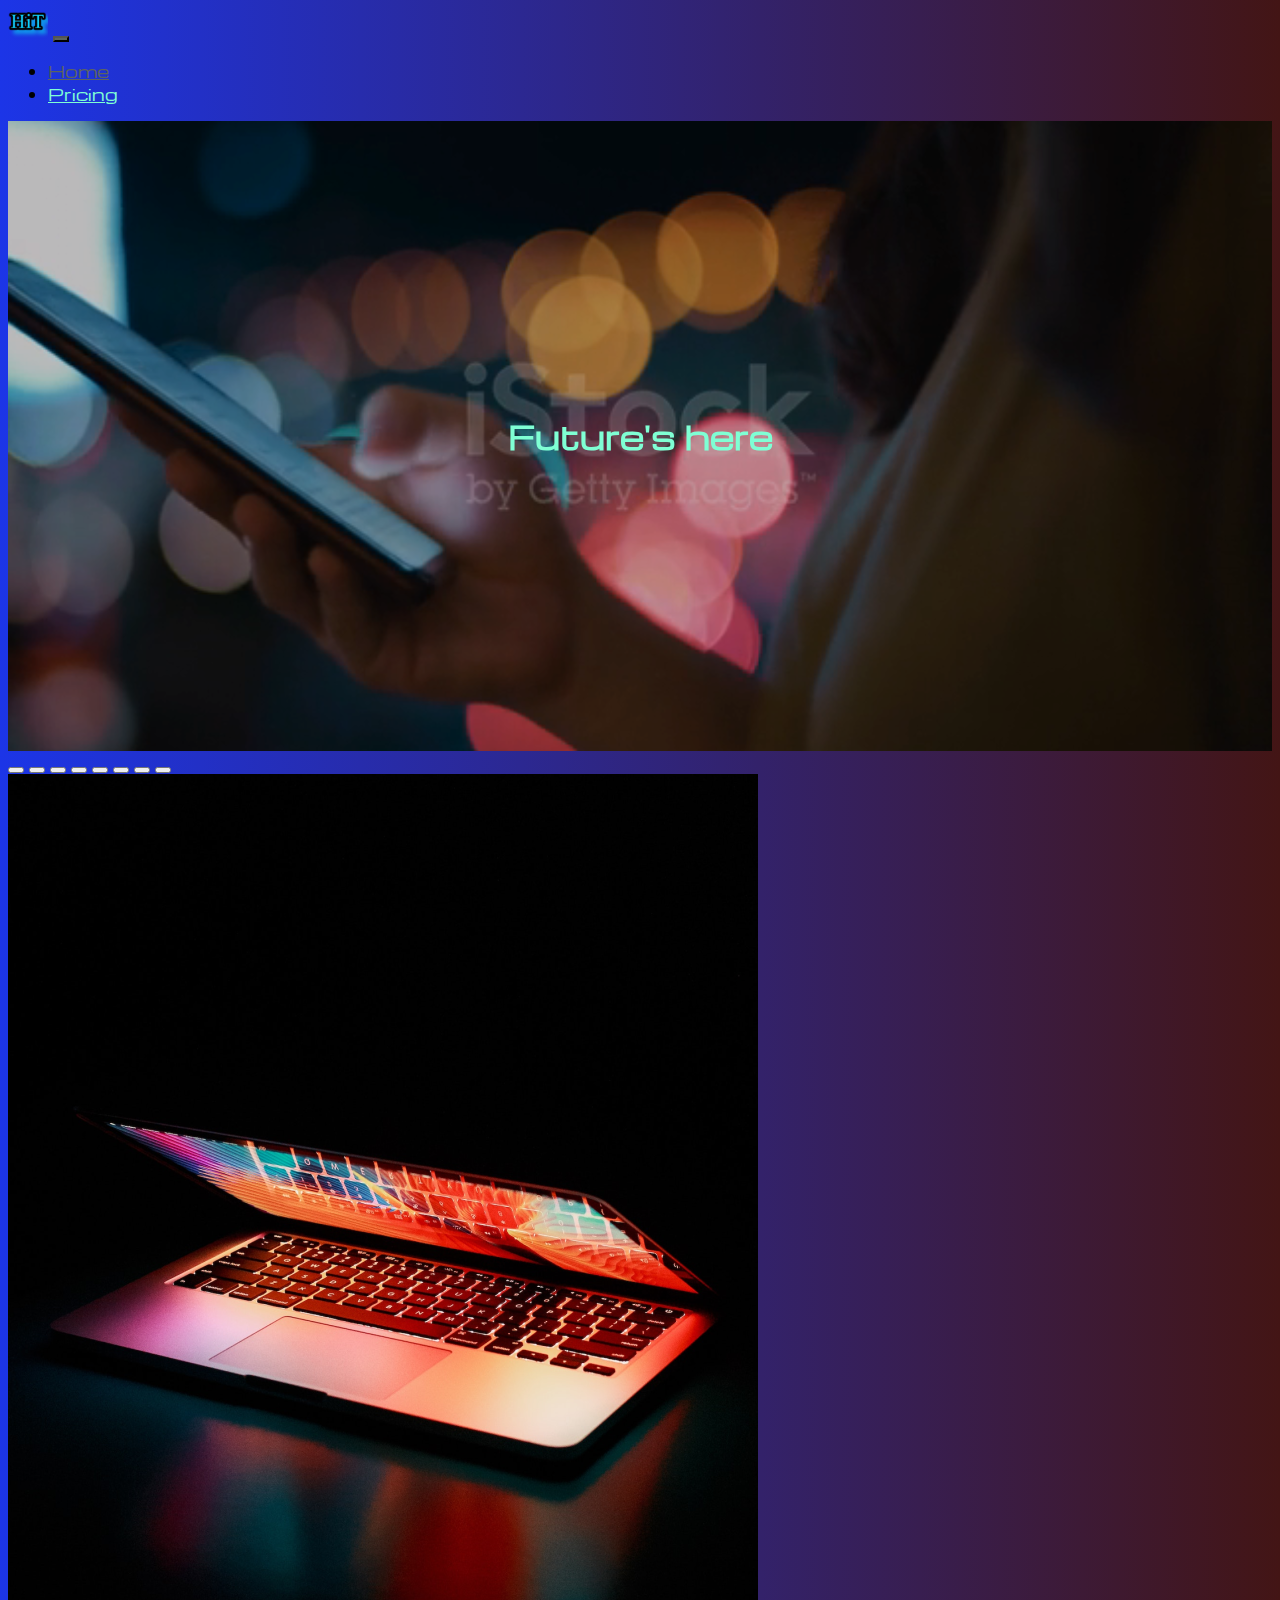
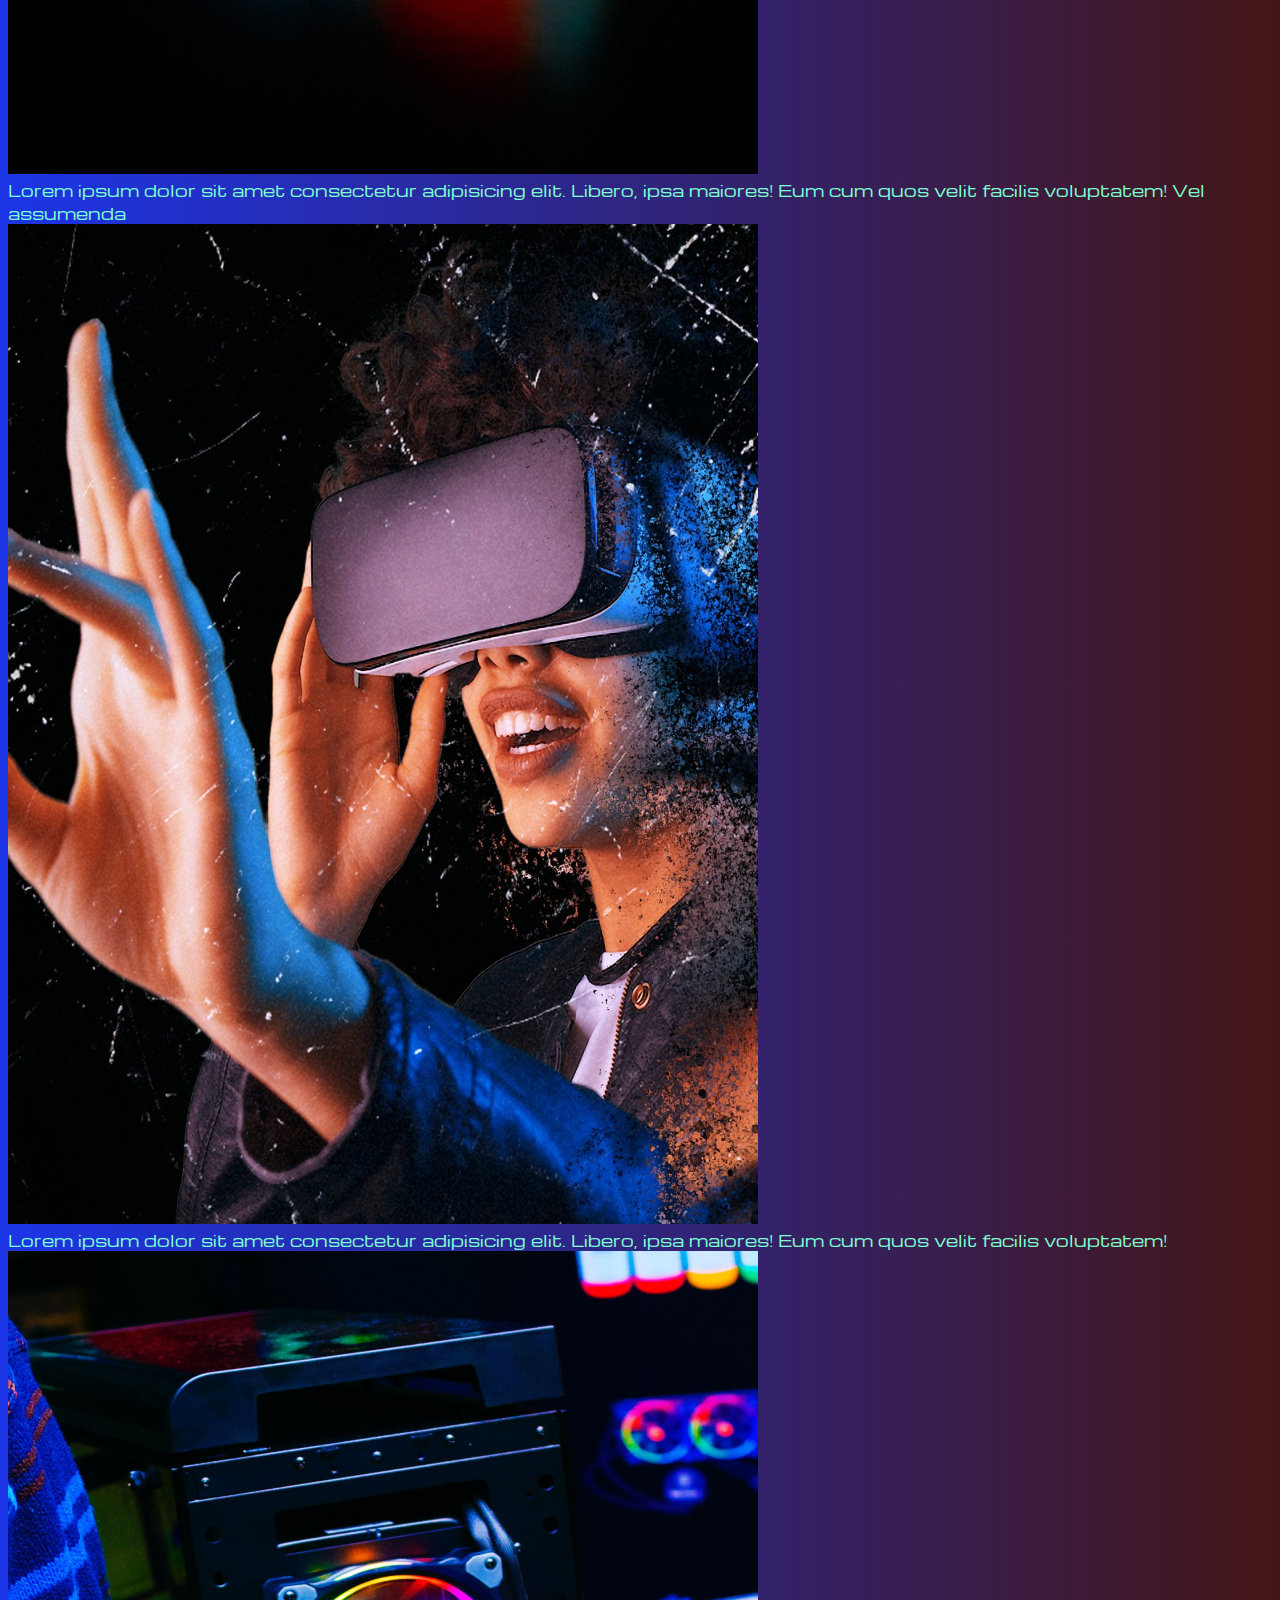
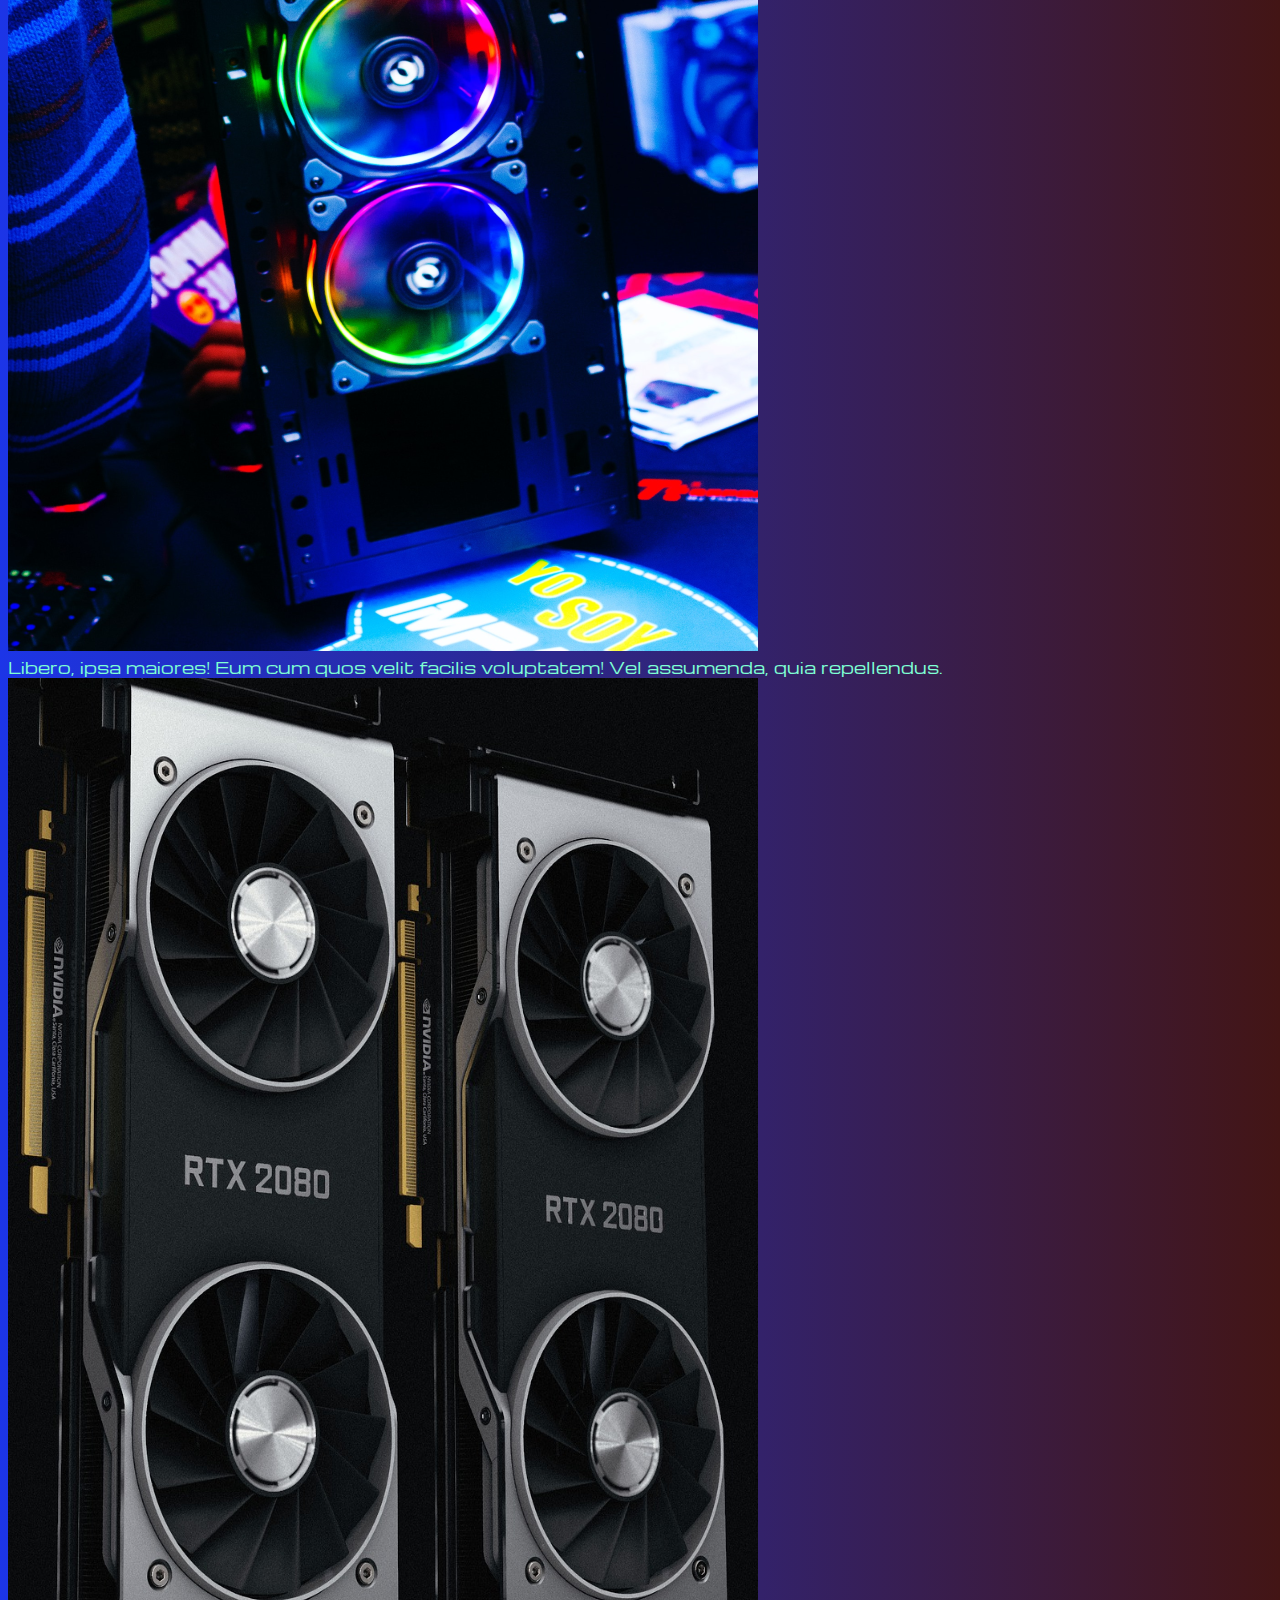
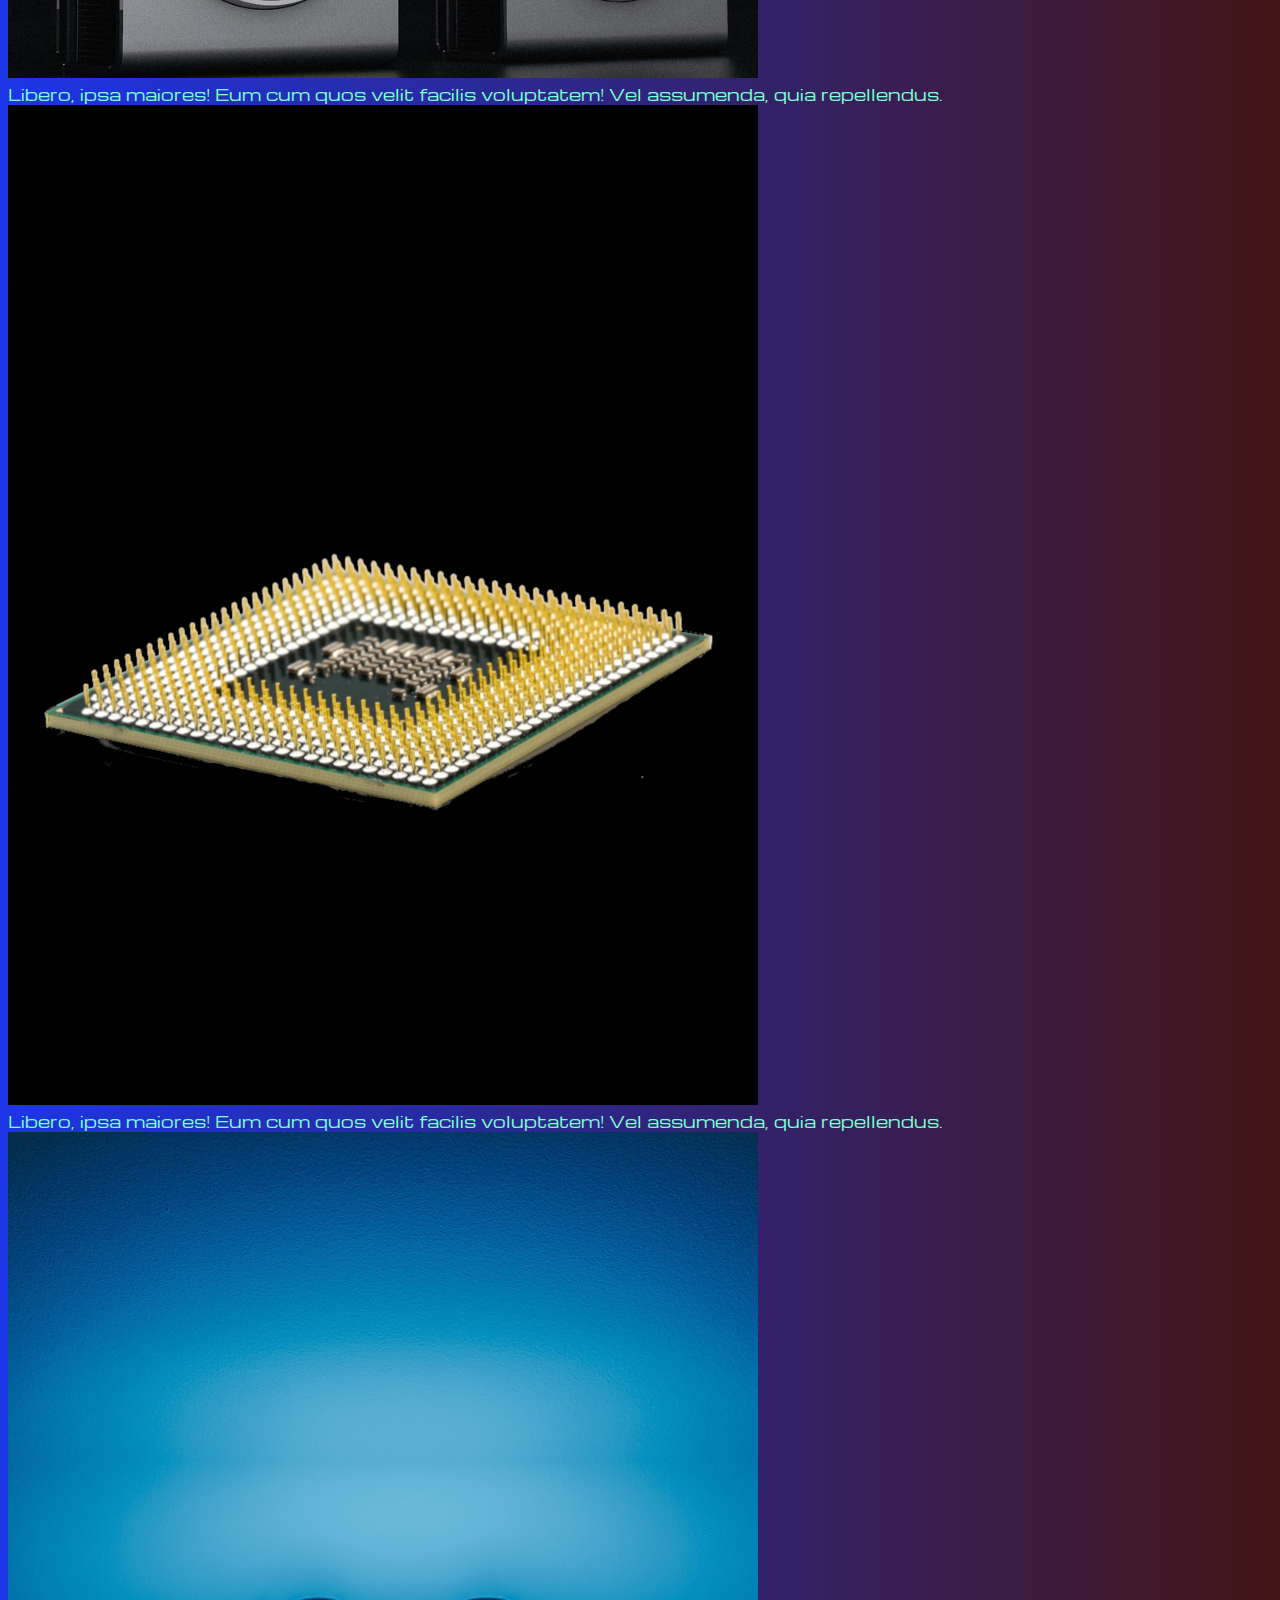
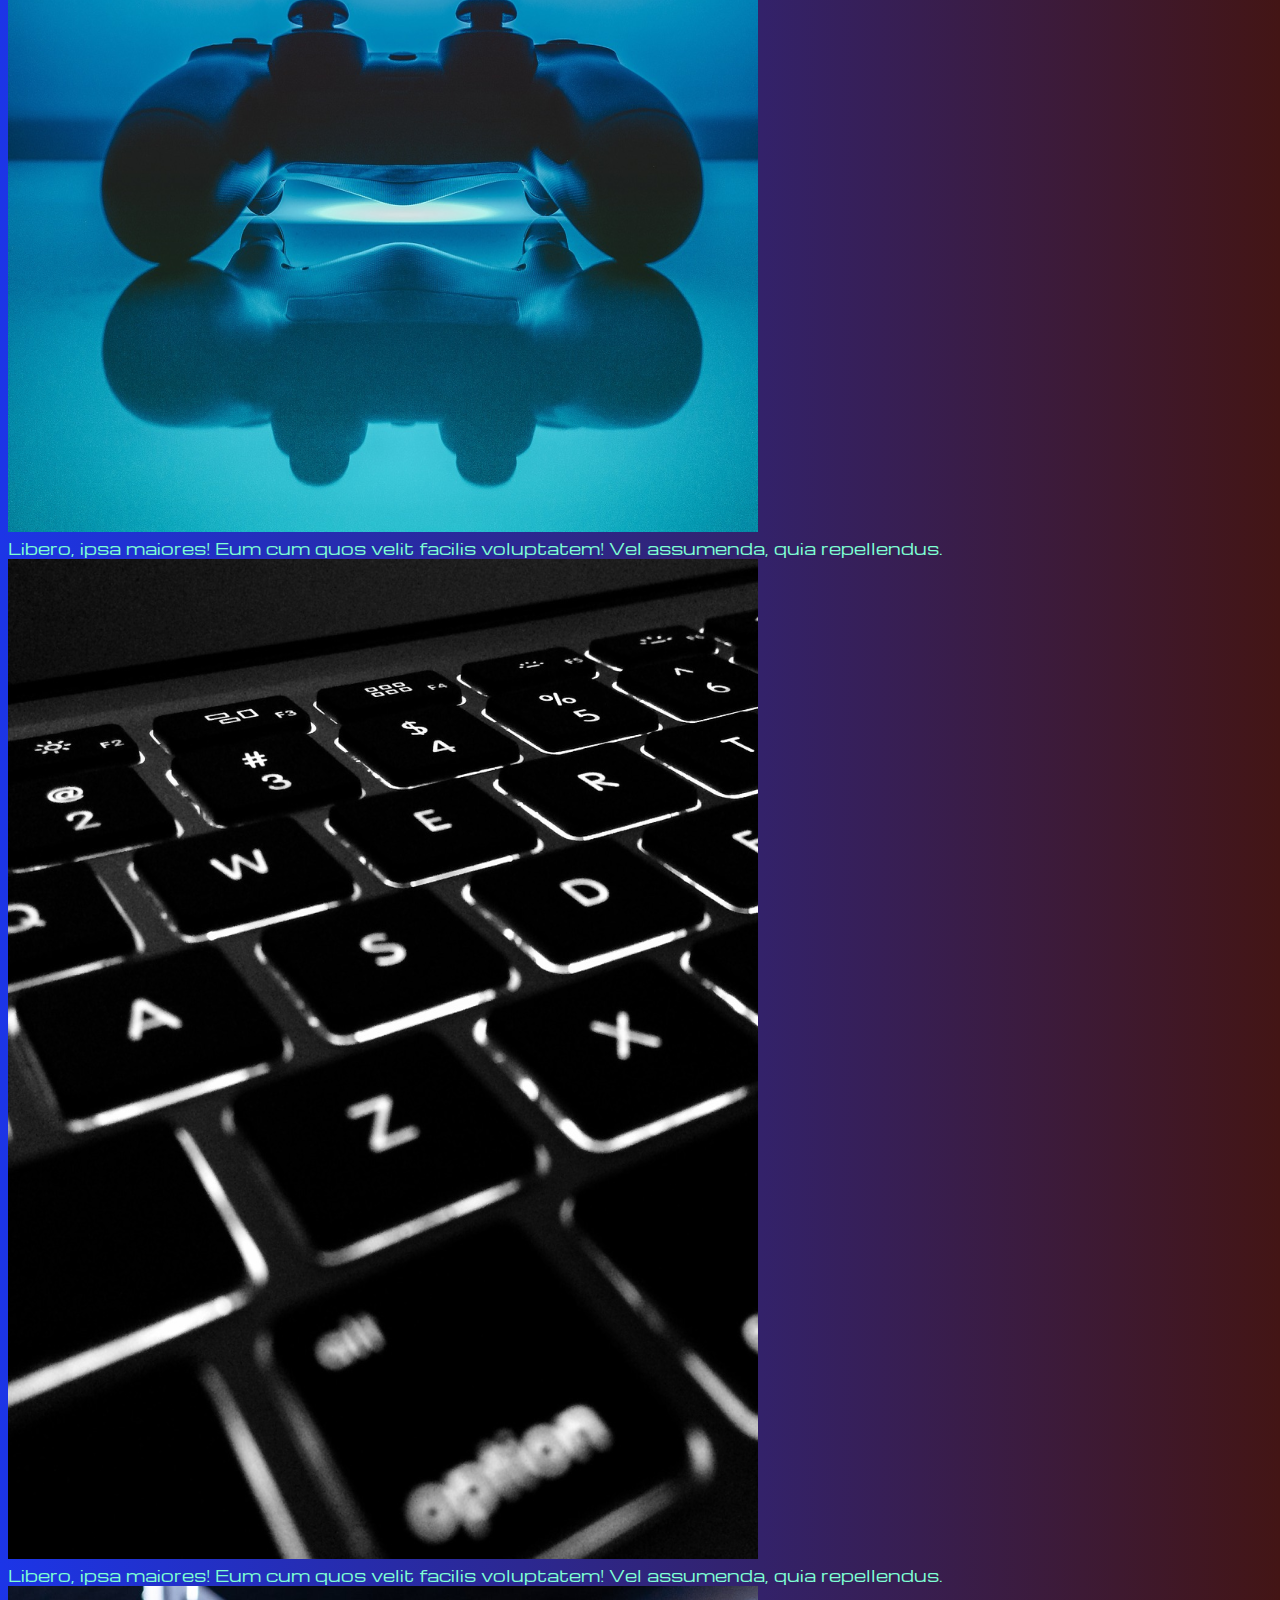
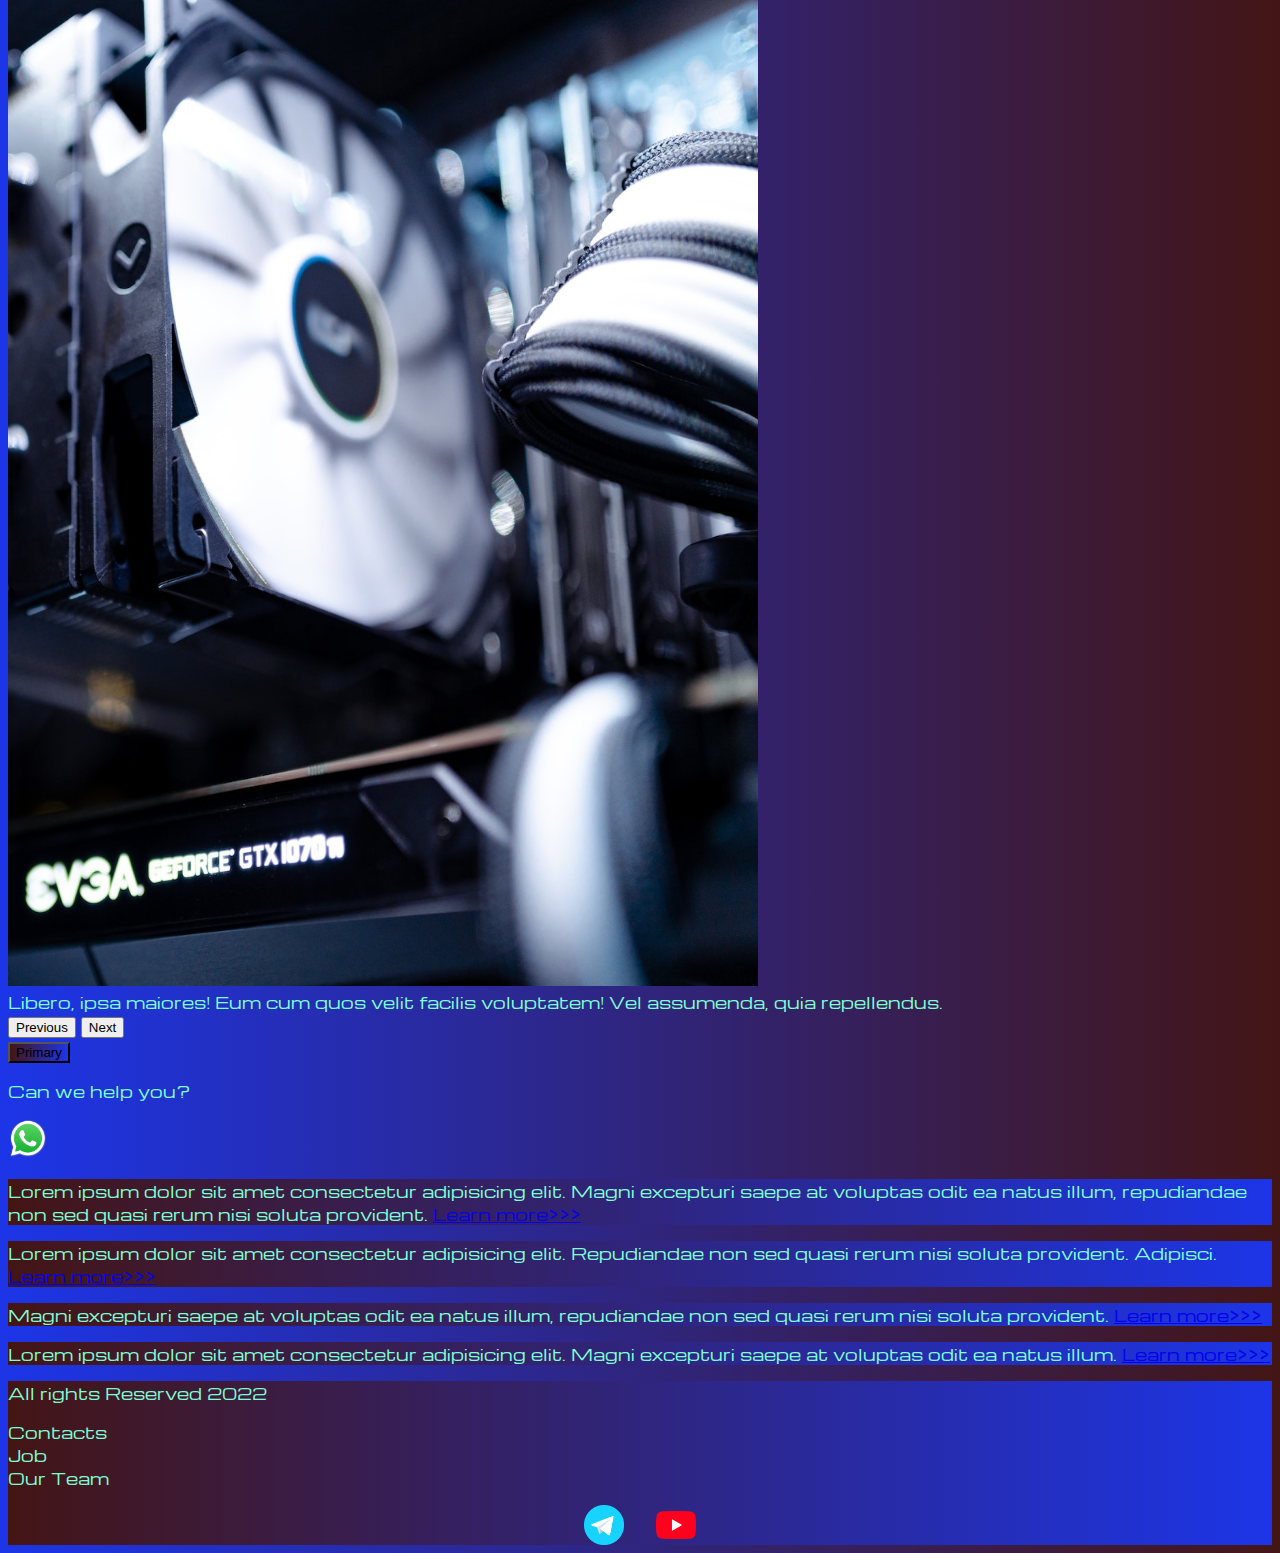
<file: index.html>
<!DOCTYPE html>
<html lang="en">

<head>
  <meta charset="UTF-8">
  <meta http-equiv="X-UA-Compatible" content="IE=edge">
  <meta name="viewport" content="width=device-width, initial-scale=1.0">
  <link href="https://cdn.jsdelivr.net/npm/bootstrap@5.3.0-alpha2/dist/css/bootstrap.min.css" rel="stylesheet"
    integrity="sha384-aFq/bzH65dt+w6FI2ooMVUpc+21e0SRygnTpmBvdBgSdnuTN7QbdgL+OapgHtvPp" crossorigin="anonymous">
  <link rel="stylesheet" href="sources/styles/mystyle.css">
  <link rel="stylesheet" href="sources/styles/bgvideo.css">
  <title>HiT</title>
  <link rel="apple-touch-icon" sizes="180x180" href="sources/files/favicon_io//apple-touch-icon.png">
  <link rel="icon" type="image/png" sizes="32x32" href="sources/files/favicon_io//favicon-32x32.png">
  <link rel="icon" type="image/png" sizes="16x16" href="sources/files/favicon_io//favicon-16x16.png">
  <link rel="manifest" href="sources/files/favicon_io/">
</head>

<body>
  <header>
    <nav class="navbar navbar-expand-lg bg-dark">
      <div class="container-fluid">
        <a class="navbar-brand" href="/"><img src="sources/files/logo.png" alt="..."></a>
        <button class="navbar-toggler" type="button" data-bs-toggle="collapse" data-bs-target="#navbarNav"
          aria-controls="navbarNav" aria-expanded="false" aria-label="Toggle navigation">
          <span class="navbar-toggler-icon"></span>
        </button>
        <div class="collapse navbar-collapse" id="navbarNav">
          <ul class="navbar-nav">
            <li class="nav-item">
              <a class="nav-link active" aria-current="page" href="/">Home</a>
            </li>
            <li class="nav-item">
              <a class="nav-link" href="pricing.html">Pricing</a>
            </li>
          </ul>
        </div>
      </div>
    </nav>

  </header>
  <section>
<div class="bgvideo">

  <video src="sources/files/istockphoto-1345762833-640_adpp_is.mp4" type="video.mp4" autoplay muted loop></video>
  <div class="effect"></div>
  <div class="video-text">
    <h1>Future's here</h1>
  </div>
</div>


    <div class="container-fluid mt-4">

      <div class="row">
        <div class="col-lg-1">
        </div>
        <div class="col-lg-8 col-md-12">
          <div class="row">
            <div id="carouselExampleIndicators" class="carousel slide" data-bs-ride="true">
              <div class="carousel-indicators">
                <button type="button" data-bs-target="#carouselExampleIndicators" data-bs-slide-to="0" class="active"
                  aria-current="true" aria-label="Slide 1"></button>
                <button type="button" data-bs-target="#carouselExampleIndicators" data-bs-slide-to="1"
                  aria-label="Slide 2"></button>
                <button type="button" data-bs-target="#carouselExampleIndicators" data-bs-slide-to="2"
                  aria-label="Slide 3"></button>
                <button type="button" data-bs-target="#carouselExampleIndicators" data-bs-slide-to="3"
                  aria-label="Slide 4"></button>
                <button type="button" data-bs-target="#carouselExampleIndicators" data-bs-slide-to="4"
                  aria-label="Slide 5"></button>
                <button type="button" data-bs-target="#carouselExampleIndicators" data-bs-slide-to="5"
                  aria-label="Slide 6"></button>
                <button type="button" data-bs-target="#carouselExampleIndicators" data-bs-slide-to="6"
                  aria-label="Slide 7"></button>
                <button type="button" data-bs-target="#carouselExampleIndicators" data-bs-slide-to="7"
                  aria-label="Slide 8"></button>
              </div>
              <div class="carousel-inner">
                <div class="carousel-item active">
                  <div class="d-block w-100">
                    <div class="row">
                      <div class="col-lg-6 col-md-6">
                        <img src="sources/images/laptop.png" class="w-100" alt="...">
                      </div>
                      <div class="col-lg-6 col-md-6">
                        <p class="slide-text">Lorem ipsum dolor sit amet consectetur adipisicing elit. Libero, ipsa
                          maiores! Eum cum quos
                          velit facilis voluptatem! Vel assumenda</p>
                      </div>
                    </div>

                  </div>
                </div>
                <div class="carousel-item">
                  <div class="d-block w-100">
                    <div class="row">
                      <div class="col-lg-6 col-md-6">
                        <img src="sources/images/vr.png" class="w-100" alt="...">
                      </div>
                      <div class="col-lg-6 col-md-6">
                        <p class="slide-text">Lorem ipsum dolor sit amet consectetur adipisicing elit. Libero, ipsa
                          maiores! Eum cum quos
                          velit facilis voluptatem!</p>
                      </div>
                    </div>
                  </div>
                </div>
                <div class="carousel-item">
                  <div class="d-block w-100">
                    <div class="row">
                      <div class="col-lg-6 col-md-6">
                        <img src="sources/images/gaming pc.png" class="w-100" alt="...">
                      </div>
                      <div class="col-lg-6 col-md-6">
                        <p class="slide-text">Libero, ipsa maiores! Eum cum quos velit facilis voluptatem! Vel
                          assumenda, quia repellendus.
                        </p>
                      </div>
                    </div>
                  </div>
                </div>
                <div class="carousel-item">
                  <div class="d-block w-100">
                    <div class="row">
                      <div class="col-lg-6 col-md-6">
                        <img src="sources/images/gpu.png" class="w-100" alt="...">
                      </div>
                      <div class="col-lg-6 col-md-6">
                        <p class="slide-text">Libero, ipsa maiores! Eum cum quos velit facilis voluptatem! Vel
                          assumenda, quia repellendus.
                        </p>
                      </div>
                    </div>
                  </div>
                </div>
                <div class="carousel-item">
                  <div class="d-block w-100">
                    <div class="row">
                      <div class="col-lg-6 col-md-6">
                        <img src="sources/images/cpu.png" class="w-100" alt="...">
                      </div>
                      <div class="col-lg-6 col-md-6">
                        <p class="slide-text">Libero, ipsa maiores! Eum cum quos velit facilis voluptatem! Vel
                          assumenda, quia repellendus.
                        </p>
                      </div>
                    </div>
                  </div>
                </div>
                <div class="carousel-item">
                  <div class="d-block w-100">
                    <div class="row">
                      <div class="col-lg-6 col-md-6">
                        <img src="sources/images/controller.png" class="w-100" alt="...">
                      </div>
                      <div class="col-lg-6 col-md-6">
                        <p class="slide-text">Libero, ipsa maiores! Eum cum quos velit facilis voluptatem! Vel
                          assumenda, quia repellendus.
                        </p>
                      </div>
                    </div>
                  </div>
                </div>
                <div class="carousel-item">
                  <div class="d-block w-100">
                    <div class="row">
                      <div class="col-lg-6 col-md-6">
                        <img src="sources/images/acc.png" class="w-100" alt="...">
                      </div>
                      <div class="col-lg-6 col-md-6">
                        <p class="slide-text">Libero, ipsa maiores! Eum cum quos velit facilis voluptatem! Vel
                          assumenda, quia repellendus.
                        </p>
                      </div>
                    </div>
                  </div>
                </div>
                <div class="carousel-item">
                  <div class="d-block w-100">
                    <div class="row">
                      <div class="col-lg-6 col-md-6">
                        <img src="sources/images/other.png" class="w-100" alt="...">
                      </div>
                      <div class="col-lg-6 col-md-6">
                        <p class="slide-text">Libero, ipsa maiores! Eum cum quos velit facilis voluptatem! Vel
                          assumenda, quia repellendus.
                        </p>
                      </div>
                    </div>
                  </div>
                </div>
                <button class="carousel-control-prev" type="button" data-bs-target="#carouselExampleIndicators"
                  data-bs-slide="prev">
                  <span class="carousel-control-prev-icon" aria-hidden="true"></span>
                  <span class="visually-hidden">Previous</span>
                </button>
                <button class="carousel-control-next" type="button" data-bs-target="#carouselExampleIndicators"
                  data-bs-slide="next">
                  <span class="carousel-control-next-icon" aria-hidden="true"></span>
                  <span class="visually-hidden">Next</span>
                </button>
              </div>
            </div>

            <div class="col-lg-12 col-md-12 text-center mt-4">
              <button type="button" class="btn btn-outline-primary btn=-lg-4 my-4">Primary</button>
            </div>
            <div class="col-lg-12 col-md-12 text-center mt-4">
              <p>Can we help you?</p>
            </div>
            <div class="col-lg-12 col-md-12 text-center">
              <img class="call-anim" style="width: 40px;" src="sources/files/WhatsApp.svg.png" alt="...">
            </div>
          </div>

        </div>
        <div class="col-lg-3 col-md-12">
          <div class="row px-2">
            <div class="col-lg-12 sidebar my-4">
              <p>Lorem ipsum dolor sit amet consectetur adipisicing elit. Magni excepturi saepe at voluptas odit ea
                natus illum, repudiandae non sed quasi rerum nisi soluta provident. <a href="#">Learn more>>></a>
              </p>
            </div>
            <div class="col-lg-12 sidebar my-4">
              <p>Lorem ipsum dolor sit amet consectetur adipisicing elit. Repudiandae non sed quasi rerum nisi
                soluta
                provident. Adipisci. <a href="#">Learn more>>></a></p>
            </div>
            <div class="col-lg-12 sidebar my-4">
              <p>Magni excepturi saepe at voluptas odit ea natus illum, repudiandae non sed quasi rerum nisi soluta
                provident. <a href="#">Learn more>>></a></p>
            </div>
            <div class="col-lg-12 sidebar my-4">
              <p>Lorem ipsum dolor sit amet consectetur adipisicing elit. Magni excepturi saepe at voluptas odit ea
                natus illum. <a href="#">Learn more>>></a></p>
            </div>

          </div>
        </div>


      </div>


  </section>
  <footer class="mt-4">
    <div class="container-fluid">
      <div class="row">
        <div class="col-lg-4 col-md-12 footer-text">
          <p>All rights Reserved 2022</p>
        </div>
        <div class="col-lg-4 col-md-12 footer-text">
          <p>Contacts<br>Job<br>Our Team</p>
        </div>
        <div class="col-lg-4 col-md-12 media-links">
          <img style="width: 40px; margin-inline: 1em;" src="sources/files/tg.png" alt="...">
          <img style="width: 40px; margin-inline: 1em;" src="sources/files/yt.png" alt="...">
        </div>
      </div>
    </div>
  </footer>

</body>

<script src="https://cdn.jsdelivr.net/npm/bootstrap@5.3.0-alpha2/dist/js/bootstrap.bundle.min.js"
  integrity="sha384-qKXV1j0HvMUeCBQ+QVp7JcfGl760yU08IQ+GpUo5hlbpg51QRiuqHAJz8+BrxE/N" crossorigin="anonymous"></script>

</html>
</file>
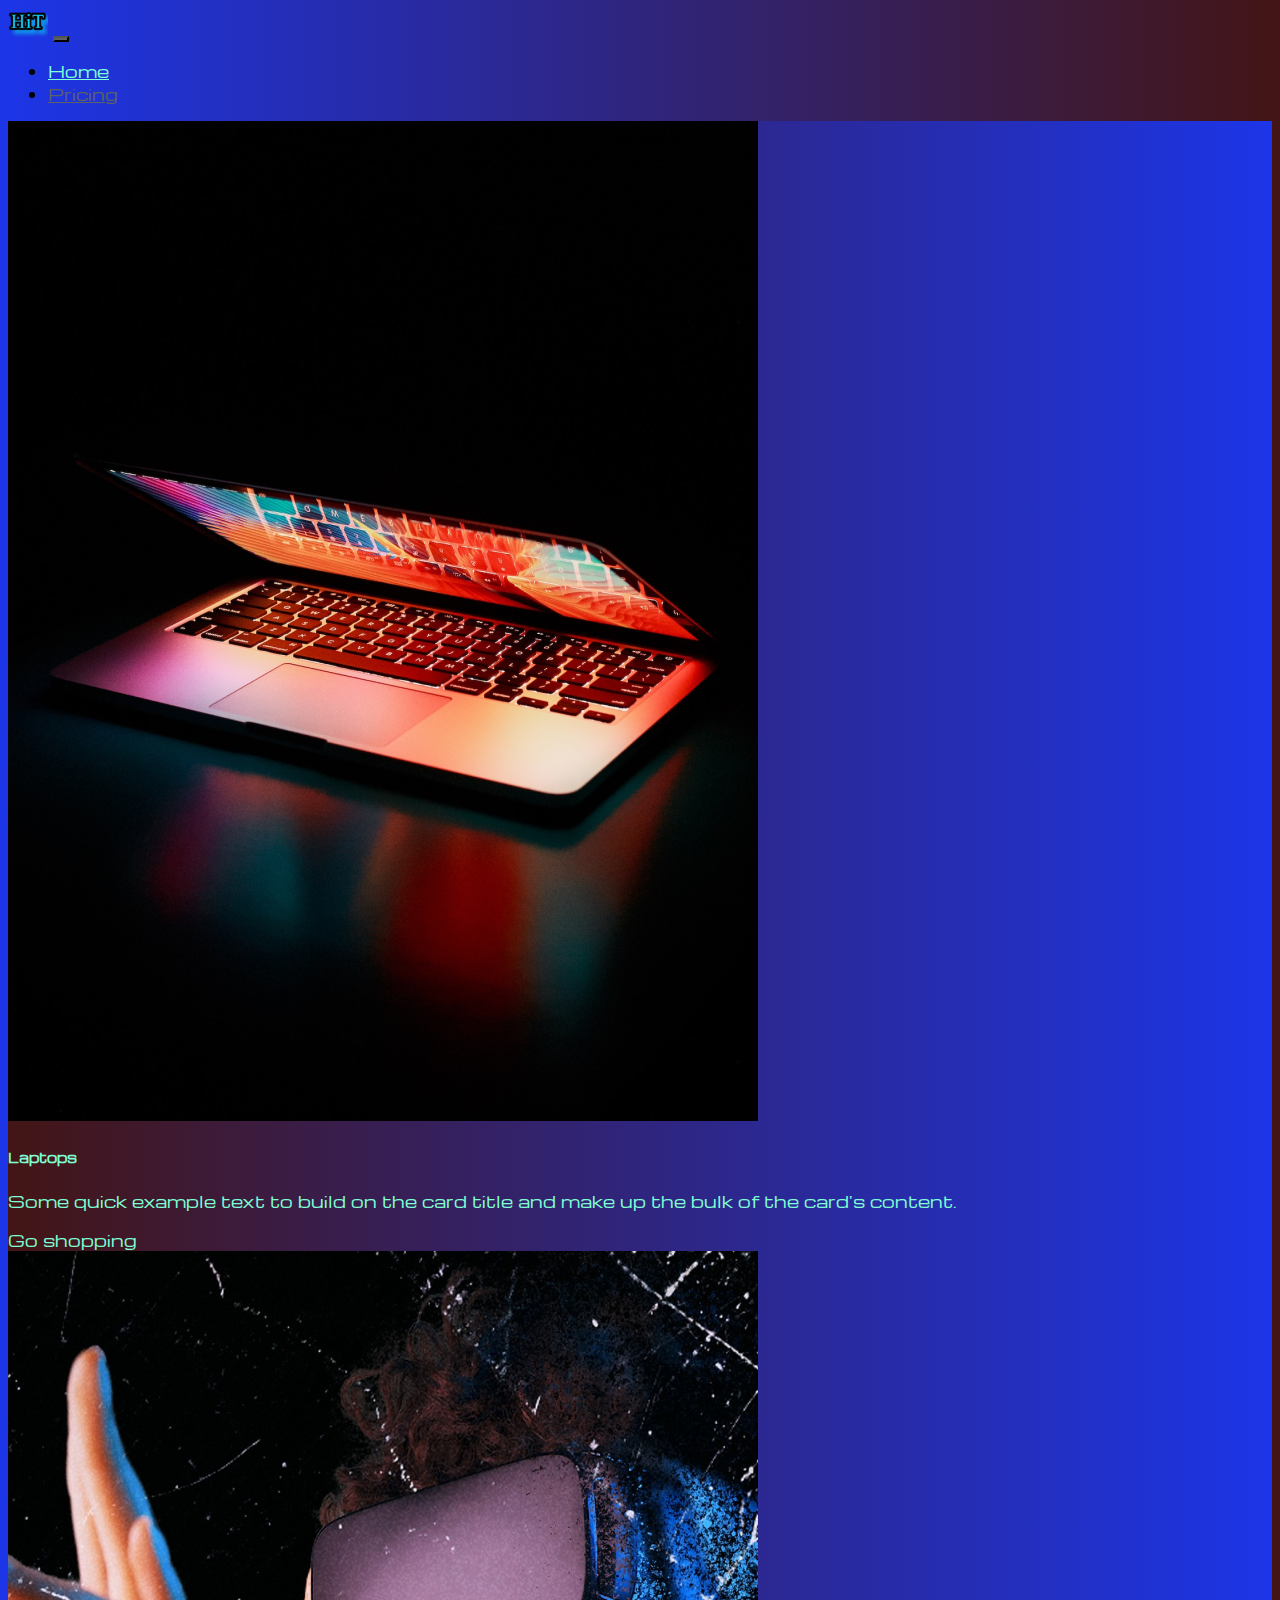
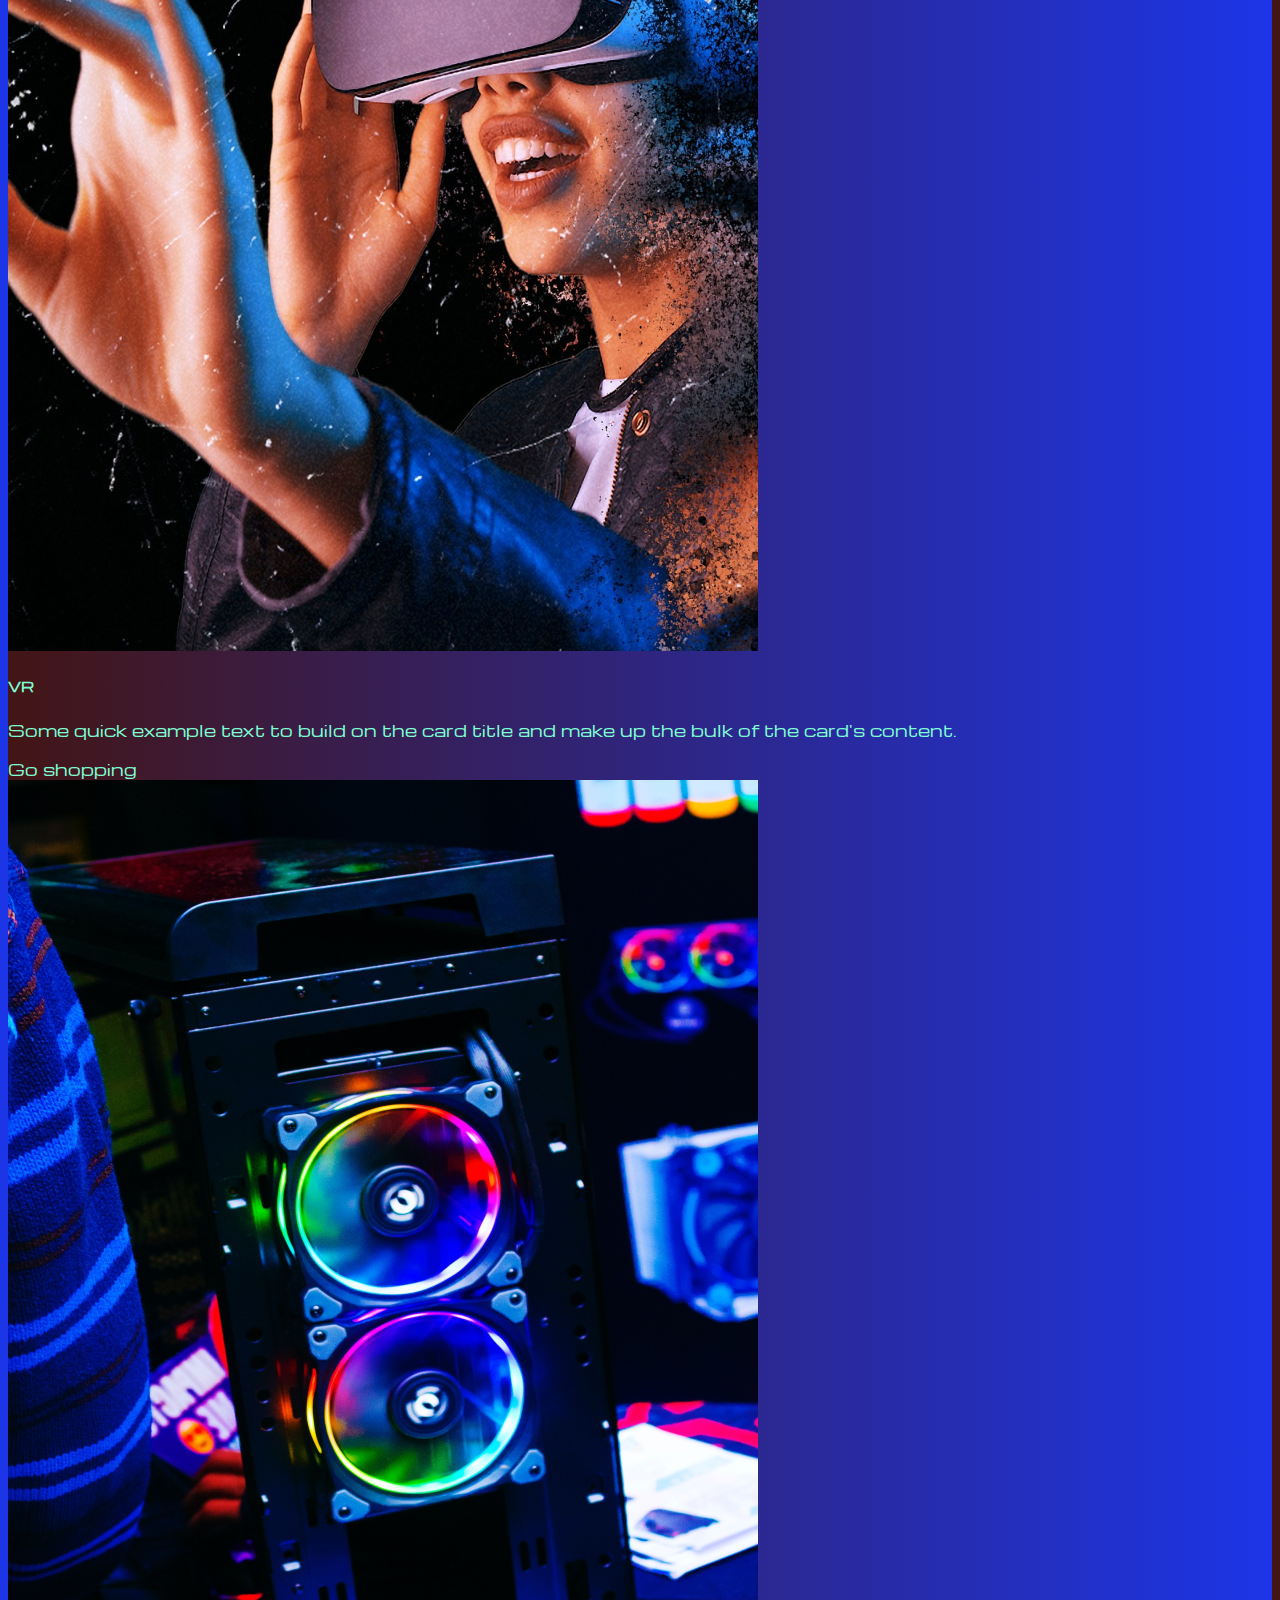
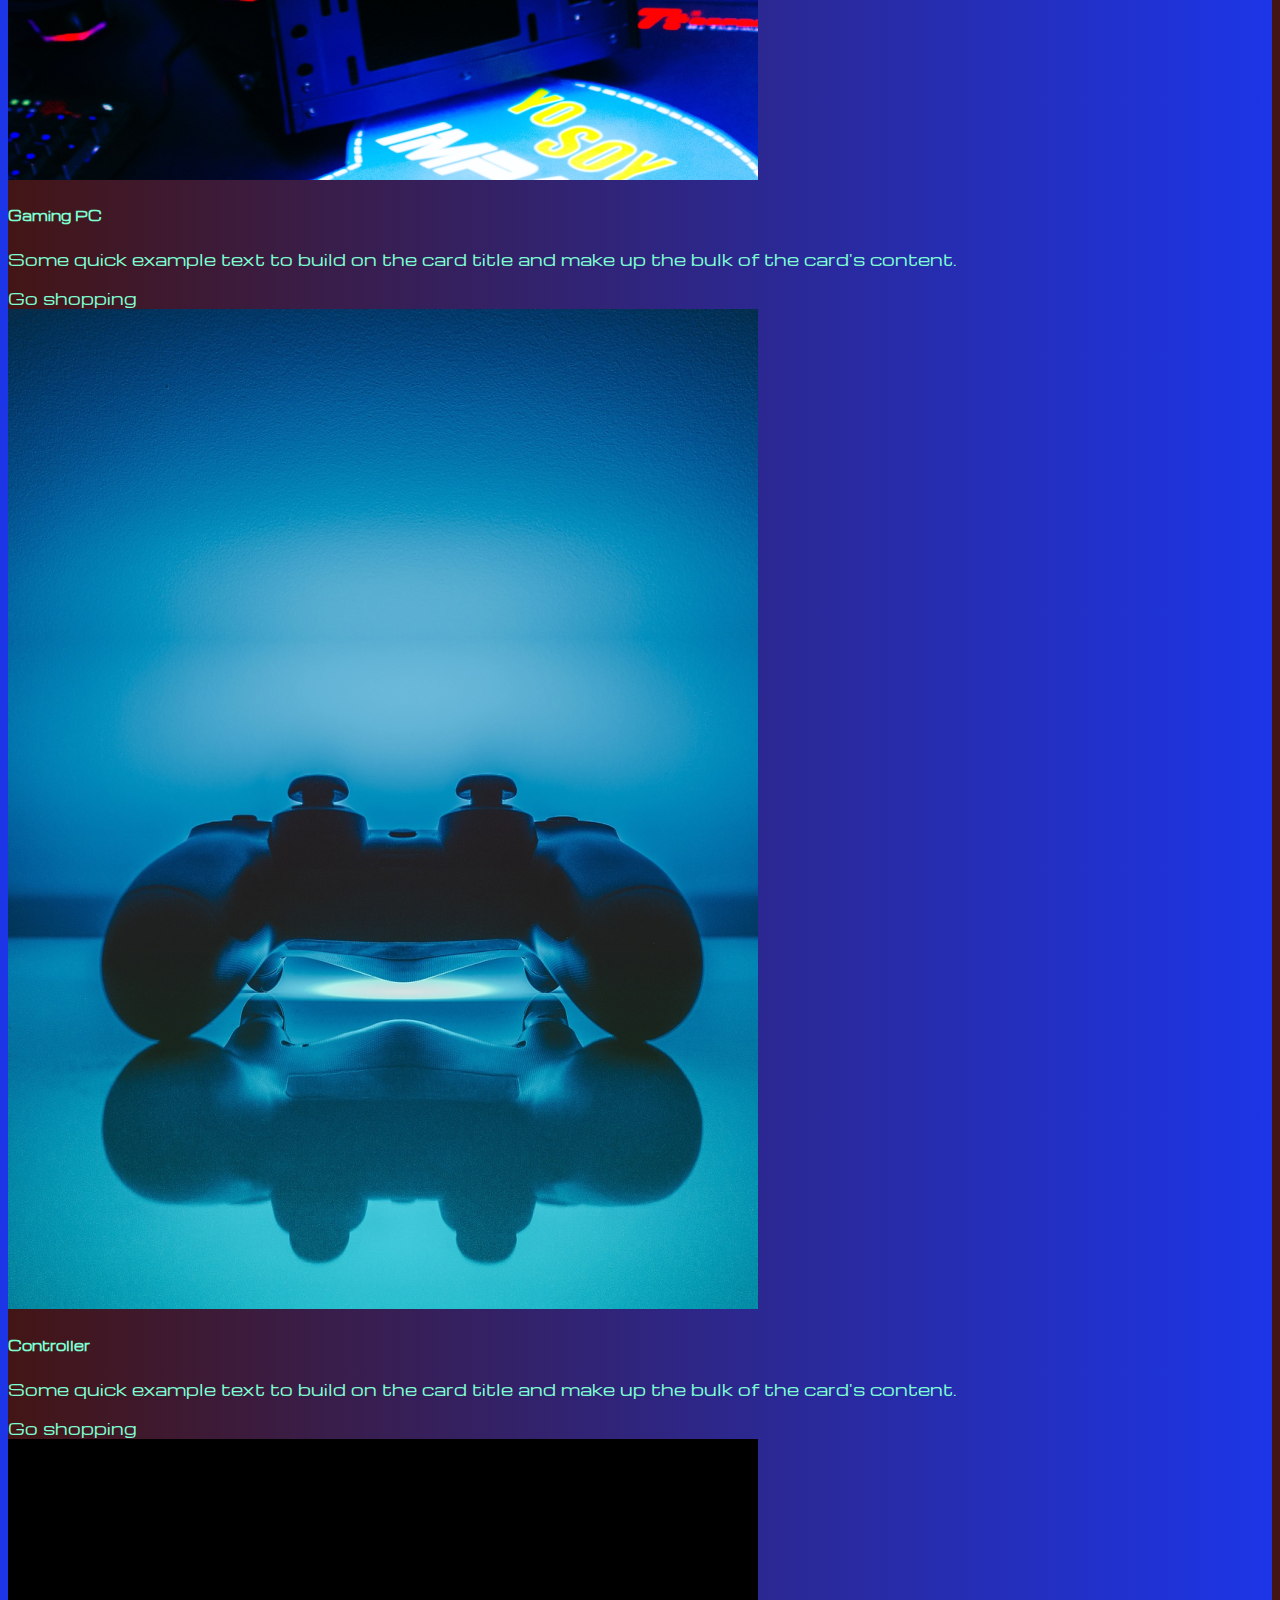
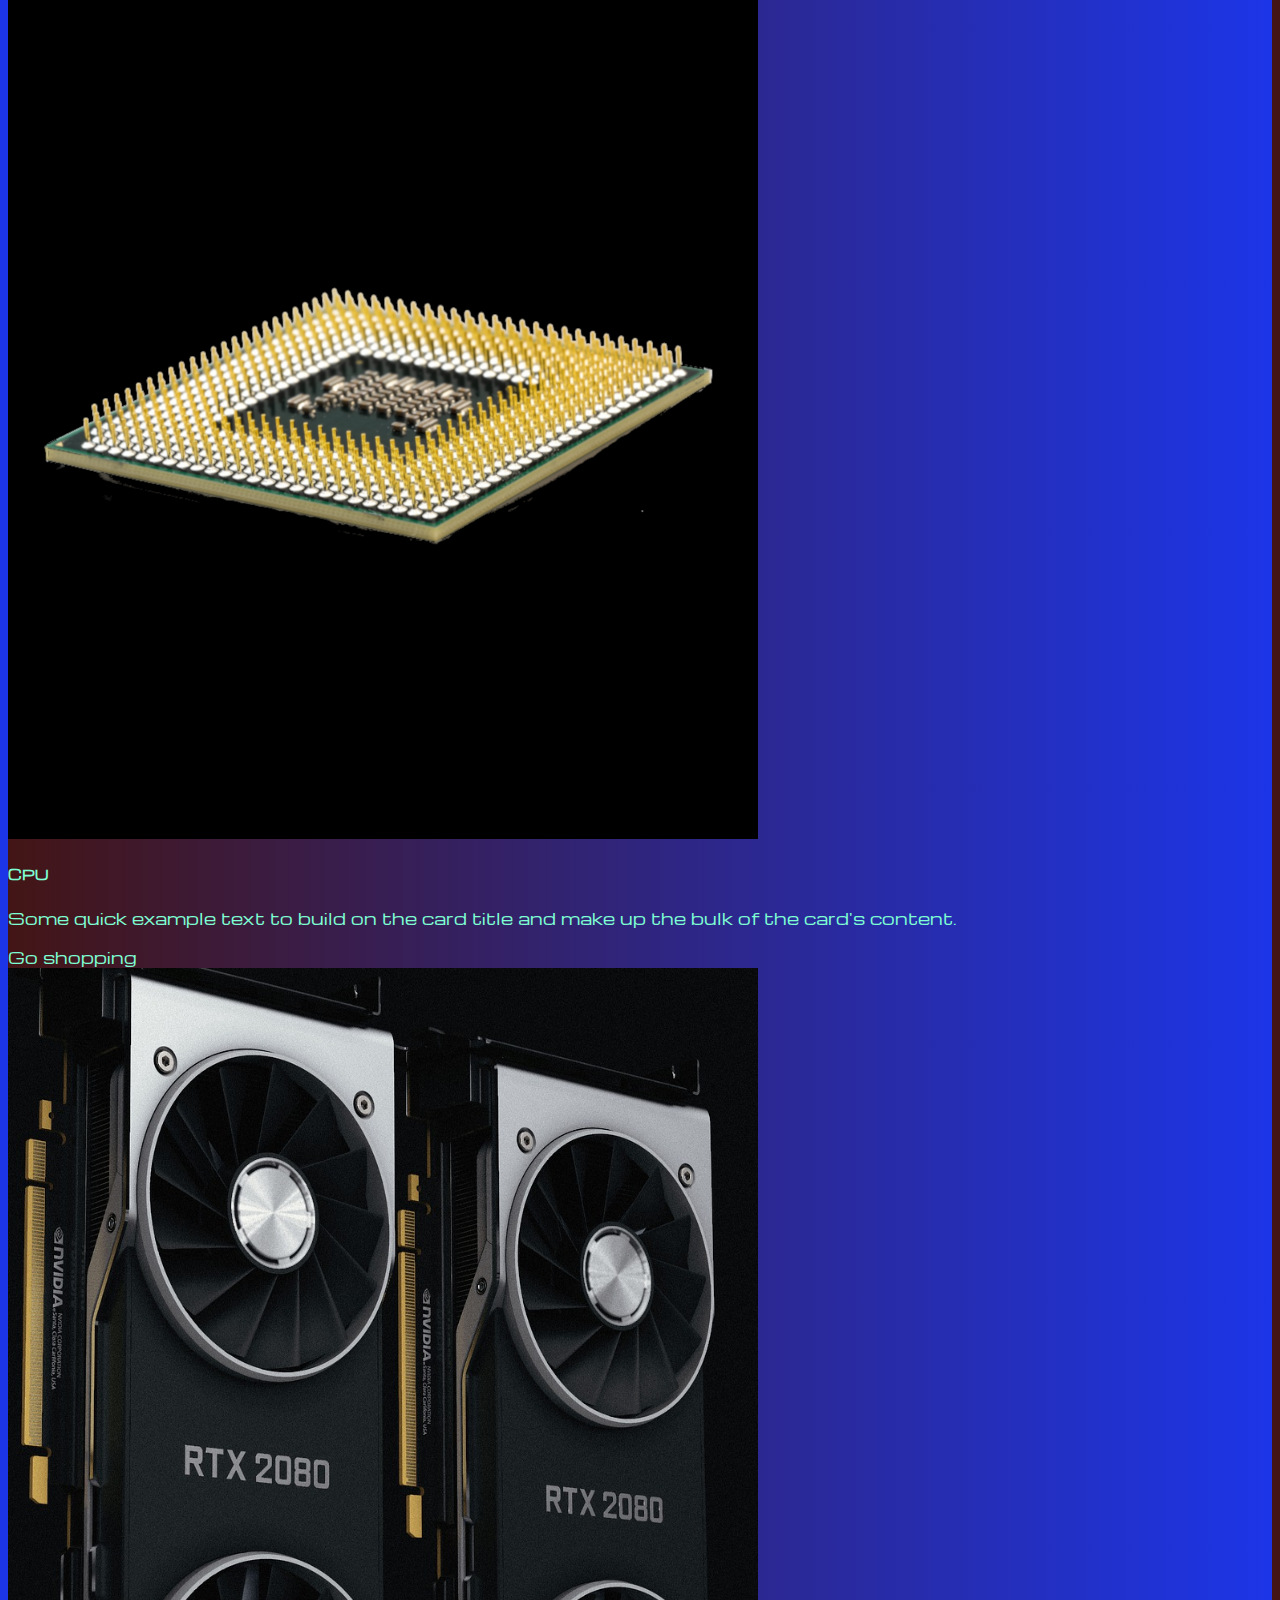
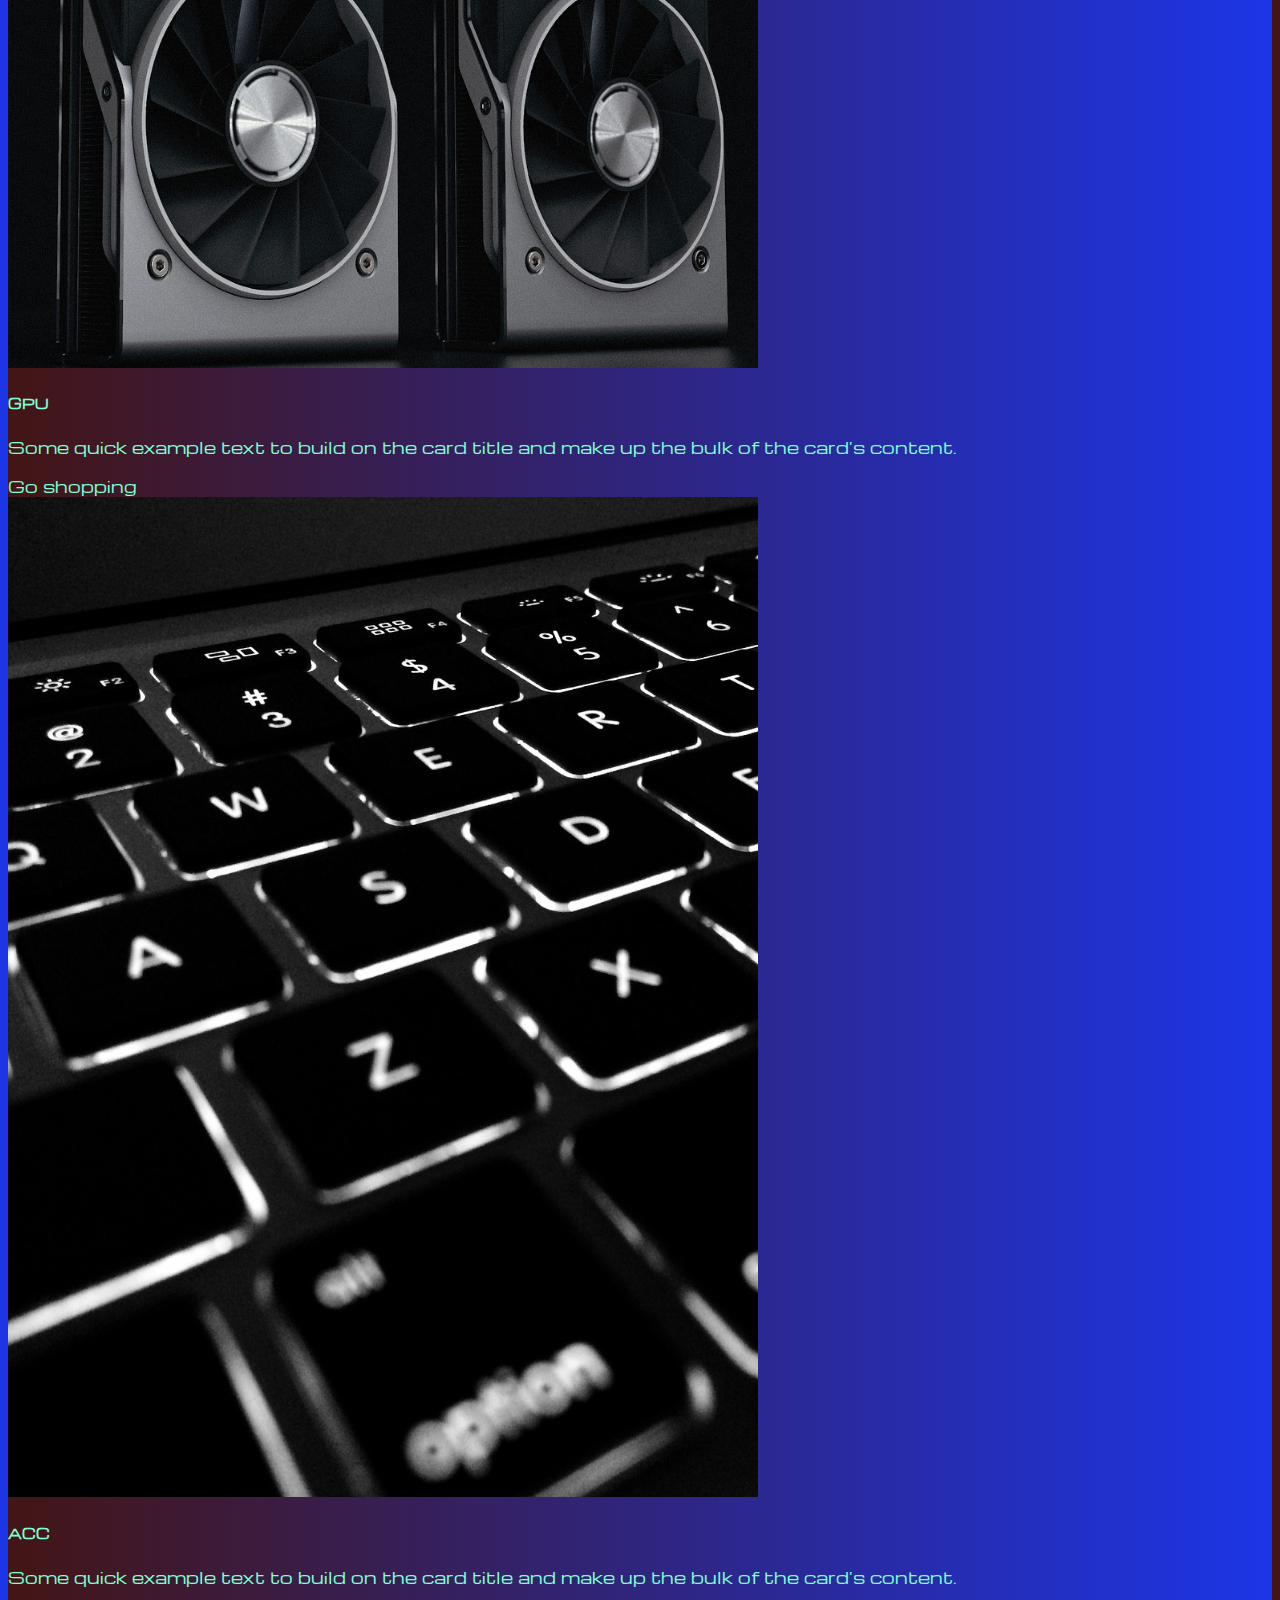
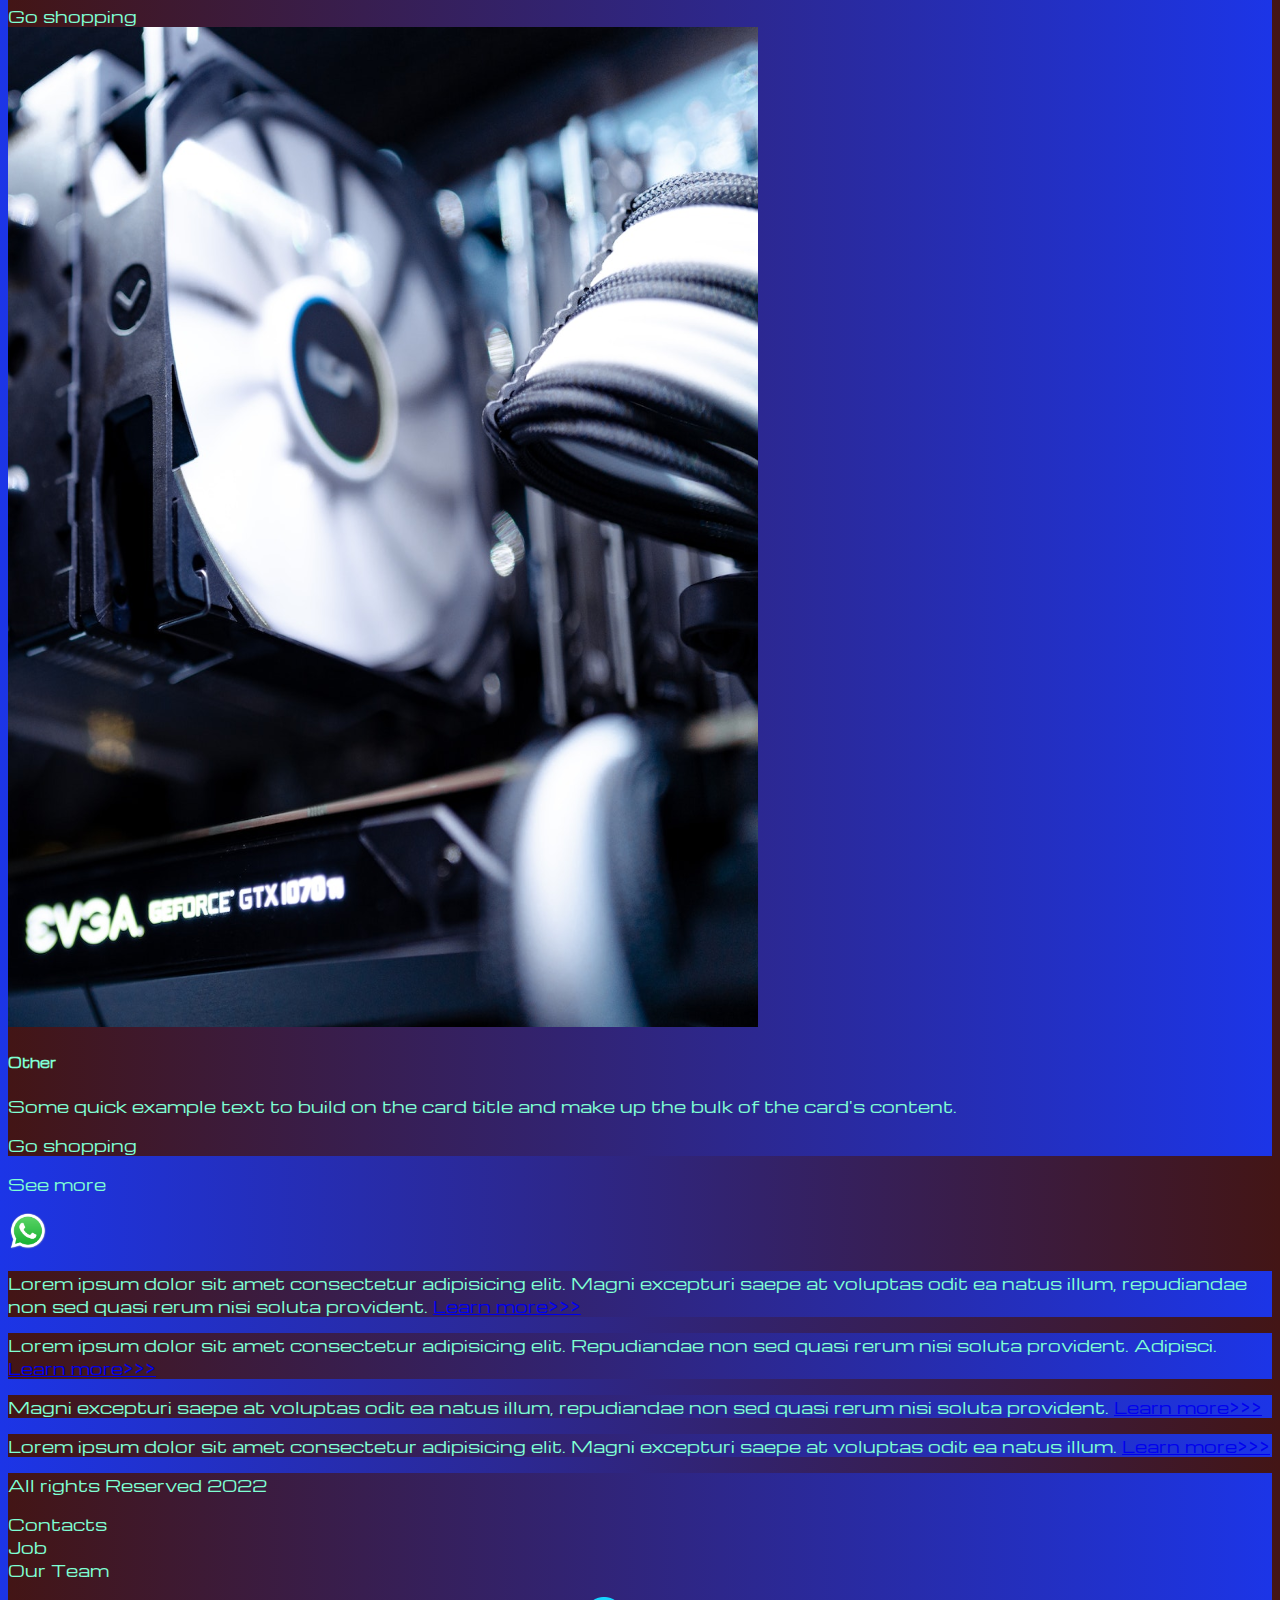
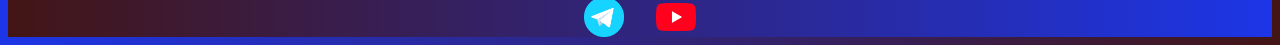
<file: pricing.html>
<!DOCTYPE html>
<html lang="en">

<head>
  <meta charset="UTF-8">
  <meta http-equiv="X-UA-Compatible" content="IE=edge">
  <meta name="viewport" content="width=device-width, initial-scale=1.0">
  <link href="https://cdn.jsdelivr.net/npm/bootstrap@5.3.0-alpha2/dist/css/bootstrap.min.css" rel="stylesheet"
    integrity="sha384-aFq/bzH65dt+w6FI2ooMVUpc+21e0SRygnTpmBvdBgSdnuTN7QbdgL+OapgHtvPp" crossorigin="anonymous">
  <link rel="stylesheet" href="sources/styles/mystyle.css">
  

  <title>HiT</title>
  <link rel="apple-touch-icon" sizes="180x180" href="sources/files/favicon_io//apple-touch-icon.png">
  <link rel="icon" type="image/png" sizes="32x32" href="sources/files/favicon_io//favicon-32x32.png">
  <link rel="icon" type="image/png" sizes="16x16" href="sources/files/favicon_io//favicon-16x16.png">
  <link rel="manifest" href="sources/files/favicon_io/">
</head>

<body>
  <header>
    <nav class="navbar navbar-expand-lg bg-dark">
      <div class="container-fluid">
        <a class="navbar-brand" href="/"><img src="sources/files/logo.png" alt="..."></a>
        <button class="navbar-toggler" type="button" data-bs-toggle="collapse" data-bs-target="#navbarNav"
          aria-controls="navbarNav" aria-expanded="false" aria-label="Toggle navigation">
          <span class="navbar-toggler-icon"></span>
        </button>
        <div class="collapse navbar-collapse" id="navbarNav">
          <ul class="navbar-nav">
            <li class="nav-item">
              <a class="nav-link" aria-current="page" href="/">Home</a>
            </li>
            <li class="nav-item">
              <a class="nav-link active" href="pricing.html">Pricing</a>
            </li>
          </ul>
        </div>
      </div>
    </nav>

  </header>
  <section>
    <div class="container-fluid mt-4">
      <div class="row">
        <div class="col-lg-1">

        </div>
        <div class="col-lg-8 col-md-12">
          <div class="row">
            <div class="col-lg-4 col-mg-6 mt-4">
              <div class="card">
                <a href="#"><img src="sources/images/laptop.png" class="card-img-top" alt="Laptop"></a>
                <div class="card-body">
                  <h5 class="card-title"><a href="#">Laptops</a></h5>
                  <p class="card-text"><a href="#">
                      Some quick example text to build on the card title and make up the bulk of the
                      card's
                      content.
                    </a></p>
                  <a href="#" class="btn btn-primary">Go shopping</a>
                </div>
              </div>
            </div>
            <div class="col-lg-4 col-mg-6 mt-4">
              <div class="card">
                <img src="sources/images/vr.png" class="card-img-top" alt="VR">
                <div class="card-body">
                  <h5 class="card-title">VR</h5>
                  <p class="card-text">Some quick example text to build on the card title and make up the bulk of the
                    card's
                    content.</p>
                  <a href="#" class="btn btn-primary">Go shopping</a>
                </div>
              </div>
            </div>
            <div class="col-lg-4 col-mg-6 mt-4">
              <div class="card">
                <img src="sources/images/gaming pc.png" class="card-img-top" alt="Gaming PC">
                <div class="card-body">
                  <h5 class="card-title">Gaming PC</h5>
                  <p class="card-text">Some quick example text to build on the card title and make up the bulk of the
                    card's
                    content.</p>
                  <a href="#" class="btn btn-primary">Go shopping</a>
                </div>
              </div>
            </div>
            <div class="col-lg-4 col-mg-6 mt-4">
              <div class="card">
                <img src="sources/images/controller.png" class="card-img-top" alt="controller">
                <div class="card-body">
                  <h5 class="card-title">Controller</h5>
                  <p class="card-text">Some quick example text to build on the card title and make up the bulk of the
                    card's
                    content.</p>
                  <a href="#" class="btn btn-primary">Go shopping</a>
                </div>
              </div>
            </div>
            <div class="col-lg-4 col-mg-6 mt-4">
              <div class="card">
                <img src="sources/images/cpu.png" class="card-img-top" alt="CPU">
                <div class="card-body">
                  <h5 class="card-title">CPU</h5>
                  <p class="card-text">Some quick example text to build on the card title and make up the bulk of the
                    card's
                    content.</p>
                  <a href="#" class="btn btn-primary">Go shopping</a>
                </div>
              </div>
            </div>
            <div class="col-lg-4 col-mg-6 mt-4">
              <div class="card">
                <img src="sources/images/gpu.png" class="card-img-top" alt="GPU">
                <div class="card-body">
                  <h5 class="card-title">GPU</h5>
                  <p class="card-text">Some quick example text to build on the card title and make up the bulk of the
                    card's
                    content.</p>
                  <a href="#" class="btn btn-primary">Go shopping</a>
                </div>
              </div>
            </div>
            <div class="col-lg-4 col-mg-6 mt-4">
              <div class="card">
                <img src="sources/images/acc.png" class="card-img-top" alt="ACC">
                <div class="card-body">
                  <h5 class="card-title">ACC</h5>
                  <p class="card-text">Some quick example text to build on the card title and make up the bulk of the
                    card's
                    content.</p>
                  <a href="#" class="btn btn-primary">Go shopping</a>
                </div>
              </div>
            </div>
            <div class="col-lg-4 col-mg-6 mt-4">
              <div class="card">
                <img src="sources/images/other.png" class="card-img-top" alt="Other">
                <div class="card-body">
                  <h5 class="card-title">Other</h5>
                  <p class="card-text">Some quick example text to build on the card title and make up the bulk of the
                    card's
                    content.</p>
                  <a href="#" class="btn btn-primary">Go shopping</a>
                </div>
              </div>
            </div>

          </div>

          <div class="col-lg-12 col-md-12 text-center mt-4">
            <p>See more</p>
          </div>
          <div class="col-lg-12 col-md-12 text-center">
            <img class="call-anim" style="width: 40px;" src="sources/files/WhatsApp.svg.png" alt="...">
          </div>
        </div>
        <div class="col-lg-3 col-md-12">
          <div class="row px-2">
            <div class="col-lg-12 sidebar my-4">
              <p>Lorem ipsum dolor sit amet consectetur adipisicing elit. Magni excepturi saepe at voluptas odit ea
                natus illum, repudiandae non sed quasi rerum nisi soluta provident. <a href="#">Learn more>>></a></p>
            </div>
            <div class="col-lg-12 sidebar my-4">
              <p>Lorem ipsum dolor sit amet consectetur adipisicing elit. Repudiandae non sed quasi rerum nisi soluta
                provident. Adipisci. <a href="#">Learn more>>></a></p>
            </div>
            <div class="col-lg-12 sidebar my-4">
              <p>Magni excepturi saepe at voluptas odit ea natus illum, repudiandae non sed quasi rerum nisi soluta
                provident. <a href="#">Learn more>>></a></p>
            </div>
            <div class="col-lg-12 sidebar my-4">
              <p>Lorem ipsum dolor sit amet consectetur adipisicing elit. Magni excepturi saepe at voluptas odit ea
                natus illum. <a href="#">Learn more>>></a></p>
            </div>

          </div>
        </div>
      </div>


    </div>


  </section>
  <footer class="mt-4">
    <div class="container-fluid">
      <div class="row">
        <div class="col-lg-4 col-md-12 footer-text">
          <p>All rights Reserved 2022</p>
        </div>
        <div class="col-lg-4 col-md-12 footer-text">
          <p>Contacts<br>Job<br>Our Team</p>
        </div>
        <div class="col-lg-4 col-md-12 media-links">
          <img style="width: 40px; margin-inline: 1em;" src="sources/files/tg.png" alt="...">
          <img style="width: 40px; margin-inline: 1em;" src="sources/files/yt.png" alt="...">
        </div>
      </div>
    </div>
  </footer>

</body>

<script src="https://cdn.jsdelivr.net/npm/bootstrap@5.3.0-alpha2/dist/js/bootstrap.bundle.min.js"
  integrity="sha384-qKXV1j0HvMUeCBQ+QVp7JcfGl760yU08IQ+GpUo5hlbpg51QRiuqHAJz8+BrxE/N" crossorigin="anonymous"></script>

</html>
</file>
<file: sources/styles/mystyle.css>
@import url(https://fonts.googleapis.com/css?family=Michroma&display=swap);


body{
    font-family: Michroma, serif;
    background: linear-gradient(90deg, #1C35E7 0%, #431515 100% );
}

p {
    color: aquamarine;
}

.nav-link {
    color: aquamarine;
}

.navbar-nav .nav-link.active {
    color: rgb(92, 99, 97);
}

.navbar-brand img {
width: 40px;
}

.navbar-toggler {
background-color: rgb(92, 99, 97);
}

.sidebar {
    color:aquamarine;
    background: linear-gradient(270deg, #1C35E7 0%, #431515 100% );
}

.card {
    color: aquamarine;
    background: linear-gradient(270deg, #1C35E7 0%, #431515 100% );
}

.card a {
    text-decoration: none;
    color: aquamarine;
}

.slide-text,
.footer-text {
    color: aquamarine;
    margin: auto auto;
}

footer,
.btn-outline-primary {
    background: linear-gradient(270deg, #1C35E7 0%, #431515 100% );
}

.media-links {
    display: flex;
    justify-content: center;
    align-items: center;
}

.call-anim {
    animation: myAnim 2s ease 0s 1 normal forwards;
}
@keyframes myAnim {
	0%,
	100% {
		transform: translateX(0%);
		transform-origin: 50% 50%;
	}

	15% {
		transform: translateX(-30px) rotate(-6deg);
	}

	30% {
		transform: translateX(15px) rotate(6deg);
	}

	45% {
		transform: translateX(-15px) rotate(-3.6deg);
	}

	60% {
		transform: translateX(9px) rotate(2.4deg);
	}

	75% {
		transform: translateX(-6px) rotate(-1.2deg);
	}
}

@media(max-width: 755px) {
    .carousel-indicators{
        display: none;
    }
}
</file>
<file: sources/styles/bgvideo.css>
.bgvideo {
    height: 70vh;
    width: 100%;
    position: relative;
    display: flex;
    justify-content: center;
    align-items: center;
}

.bgvideo video {
    height: 70vh;
    width: 100%;
    position: absolute;
    top: 0;
    left: 0;
    object-fit: cover;
    z-index: 1;
}

.effect {
    height: 70vh;
    width: 100%;
    position: absolute;
    top: 0;
    left: 0;
    object-fit: cover;
    z-index: 2;
    background: #0000003d;
}

.video-text {
    color: aquamarine;
    z-index: 2;
}
</file>
